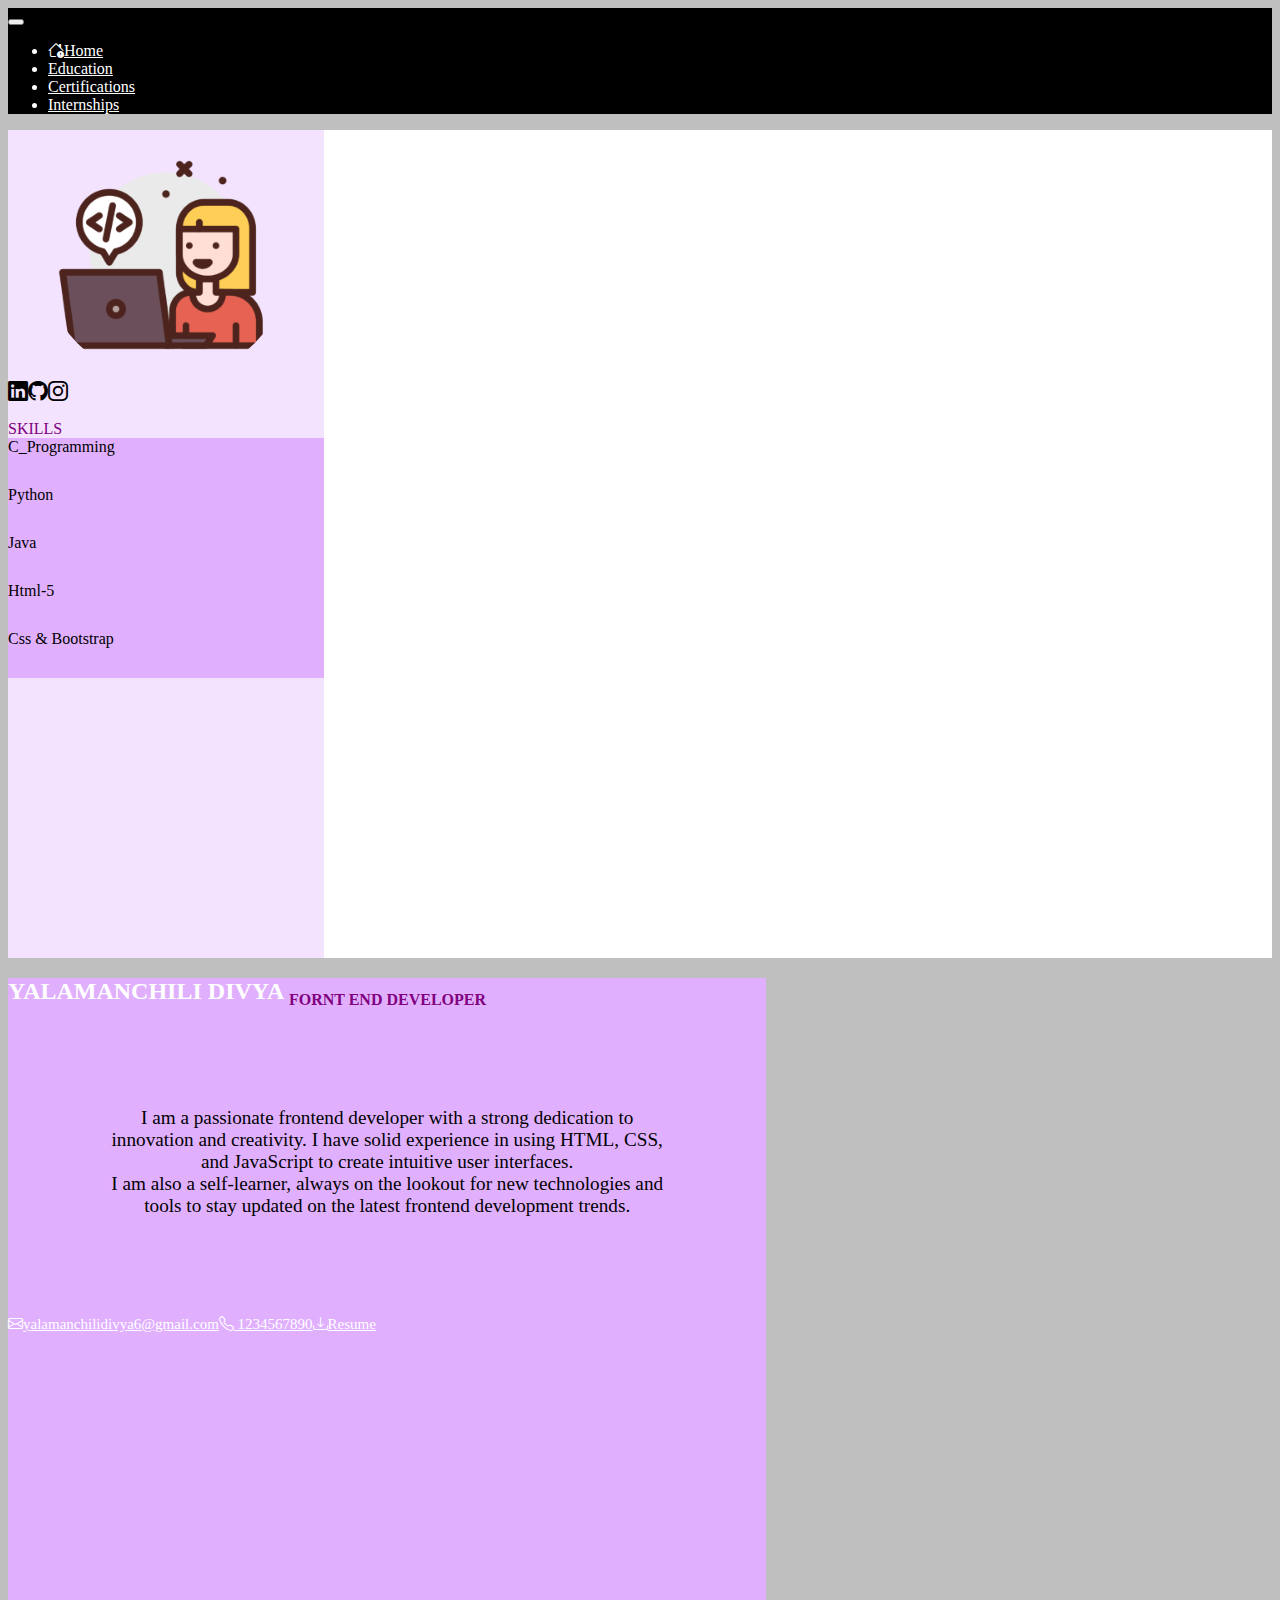
<file: index.html>
<!DOCTYPE html>
<html lang="en">
<head>
    <meta charset="UTF-8">
    <meta name="viewport" content="width=device-width, initial-scale=1.0">
    <title>PORTFOLIO</title>
    <link rel="icon"  type="image/png" href="assets\programming.png">
     <!-- Bootstrap CSS -->
     <link href="https://cdn.jsdelivr.net/npm/bootstrap@5.0.2/dist/css/bootstrap.min.css" rel="stylesheet" integrity="sha384-EVSTQN3/azprG1Anm3QDgpJLIm9Nao0Yz1ztcQTwFspd3yD65VohhpuuCOmLASjC" crossorigin="anonymous">
     <link rel="stylesheet" href="style.css">
     <link rel="stylesheet" href="https://cdnjs.cloudflare.com/ajax/libs/font-awesome/6.4.0/css/all.min.css" integrity="sha512-iecdLmaskl7CVkqkXNQ/ZH/XLlvWZOJyj7Yy7tcenmpD1ypASozpmT/E0iPtmFIB46ZmdtAc9eNBvH0H/ZpiBw==" crossorigin="anonymous" referrerpolicy="no-referrer" />
     <link rel="stylesheet" href="https://cdn.jsdelivr.net/npm/bootstrap-icons@1.10.5/font/bootstrap-icons.css">
     <!-- animi -->
     <link rel="stylesheet" href="https://cdnjs.cloudflare.com/ajax/libs/animate.css/4.1.1/animate.min.css"/>
</head>
<body>
    <nav class="navbar navbar-expand-lg navbar-dark " >
        <div class="container-fluid" style="color: white !important;">
          <a class="navbar-brand" href="#"></a>
          <button class="navbar-toggler" type="button" data-bs-toggle="collapse" data-bs-target="#navbarNav" aria-controls="navbarNav" aria-expanded="false" aria-label="Toggle navigation">
            <span class="navbar-toggler-icon"></span>
          </button>
          <div class="collapse navbar-collapse justify-content-end" id="navbarNav">
            <ul class="navbar-nav" style="color: white;">
                <li class="nav-item">
                    <a class="nav-link " href="#"><i class="bi bi-house-exclamation"></i>Home</a>
                  </li>
                  <li class="nav-item">
                    <a class="nav-link " href="education.html">Education</a>
                  </li>
              <li class="nav-item">
                <a class="nav-link " href="certifications.html">Certifications</a>
              </li>
              <li class="nav-item">
                <a class="nav-link" href="internship.html"target="__blank">Internships</a>
              </li>
            </ul>
          </div>
        </div>
      </nav>
  <!--https://www.vmcdn.ca/f/files/baytoday/images/health/man-square-faced-adobestock_107057340-(1)-2017.jpg;w=960-->
      <!-- end of nav -->
    <div class=" cm container-fluid">
        <div class="row" style="padding-right: 0px;">
            <div class="col-3 ">
                <div class="imgcenter">
                    <img id="profilepic" src="assets\girl.png" width="250px">
                  </div>
                  
                    <div class="col justify-content-center my-2"style="height:40px; width:100%; margin-top:50px padding:10px; display:flex; d-column align-items-center">
                        
                            <a class="nav-link " style="font-size: 20px ; color: black;" href="#"><i class="bi bi-linkedin"></i></a>
                            <a class="nav-link " style="font-size: 20px ; color: black;" href="#"><i class="bi bi-github"></i></a>
                            <a class="nav-link " style="font-size: 20px ; color: black;" href="#"><i class="bi bi-instagram"></i></a>
                             </div> 
                 <div style="color: purple;">SKILLS</div>
                    <div class="card my-2  shadow bg-body rounded  " style=" justify-content: center; height:3rem;width:100%; background:#E0b0FF !important; color: black;">
                        <div class="row "style="background:">
                        <div class="col-5 justify-content-center align-items-center">
                            <!-- <a class="nav-link " style="font-size: 20px ; color: black;" href="#"><i class="bi bi-c-circle-fill"></i></a> -->
                            C_Programming</div>
                            <div class="col-7 "style="">
                        <div class="progress m-2">
                        <div class="progress-bar progress-bar-striped progress-bar-animated " role="progressbar" aria-valuenow="20" aria-valuemin="0" aria-valuemax="100" style="width: 70%"></div>
                      </div>
                    </div>
                </div>
                    </div>
                    <div class="card my-2 shadow bg-body rounded  " style=" justify-content: center; height:3rem;width:100%; background-color:#E0b0FF !important; color:black;">
                        <div class="row">
                        <div class="col-5 justify-content-center align-items-center" >
                            <!-- <a class="nav-link " style="font-size: 20px ; color: black;" href="#"><i class="bi bi-c-circle-fill"></i></a> -->
                            Python</div>
                            <div class="col-7"style="">
                        <div class="progress m-2 ">
                        <div class="progress-bar progress-bar-striped progress-bar-animated " role="progressbar" aria-valuenow="20" aria-valuemin="0" aria-valuemax="100" style="width: 80%"></div>
                      </div>
                    </div>
                </div>
                    </div>
                    <div class="card my-2 shadow bg-body rounded  " style=" justify-content: center; height:3rem;width:100%;background-color: #E0b0FF !important; color: black;">
                        <div class="row">
                        <div class="col-5 justify-content-center align-items-center" >
                            <!-- <a class="nav-link " style="font-size: 20px ; color: black;" href="#"><i class="bi bi-c-circle-fill"></i></a> -->
                            Java</div>
                            <div class="col-7"style="background: ">
                        <div class="progress m-2">
                        <div class="progress-bar progress-bar-striped progress-bar-animated " role="progressbar" aria-valuenow="20" aria-valuemin="0" aria-valuemax="100" style="width: 60%"></div>
                      </div>
                    </div>
                </div>
                    </div>
                    <div class="card my-2 shadow bg-body rounded  " style=" justify-content: center; height:3rem;width:100%; background-color: #E0b0FF !important; color: black;">
                        <div class="row">
                        <div class="col-5 justify-content-center align-items-center" >
                            <!-- <a class="nav-link " style="font-size: 20px ; color: black;" href="#"><i class="bi bi-c-circle-fill"></i></a> -->
                            Html-5</div>
                            <div class="col-7"style="background: ">
                        <div class="progress m-2">
                        <div class="progress-bar progress-bar-striped progress-bar-animated " role="progressbar" aria-valuenow="20" aria-valuemin="0" aria-valuemax="100" style="width: 70%"></div>
                      </div>
                    </div>
                </div>
                    </div>
                    <div class="card my-2 shadow bg-body rounded  " style=" justify-content: center; height:3rem;width:100%; background-color: #E0b0FF !important; color: black;">
                        <div class="row">
                        <div class="col-5 justify-content-center align-items-center" >
                            <!-- <a class="nav-link " style="font-size: 20px ; color: black;" href="#"><i class="bi bi-c-circle-fill"></i></a> -->
                            Css & Bootstrap </div>
                            <div class="col-7"style="background: ;">
                        <div class="progress m-2">
                        <div class="progress-bar progress-bar-striped progress-bar-animated " role="progressbar" aria-valuenow="20" aria-valuemin="0" aria-valuemax="100" style="width: 60%"></div>
                      </div>
                    </div>
                </div>
                    </div>
        </div> 
      <div class="col-9 d-column d-flex justify-content-center align-items-center" style=" height:92vh; width: 75%;">
        <div class="card mx-4" style=" height: 80%; width: 80%; background-color: #E0b0FF;">
          <div style="color: black;">
        <div class="name m-2 animate__animated animate__bounce" style="color: white; font-weight: bold;"><h2 >YALAMANCHILI DIVYA <sub  style="color: purple; font-size:medium ;">FORNT END DEVELOPER</sub></h2></div>
        <div class="para"><p style="text-align:center; margin:13%; font-size:1.2rem;">I am a passionate frontend developer with a strong dedication to innovation and creativity. I have solid experience in using HTML, CSS, and JavaScript to create intuitive user interfaces.
           <br>I am also a self-learner, always on the lookout for new technologies and tools to stay updated on the latest frontend development trends.</p></div>
           <div class="col justify-content-center my-2"style="height:50px; width:100%; margin-top:50px padding:10px; display:flex; d-column align-items-center">
                        
            <a class="nav-link " style="font-size: 15px ; color: white;" href=""><i class="bi bi-envelope"></i>yalamanchilidivya6@gmail.com</a>
            <a class="nav-link " style="font-size: 15px ; color: white;" href="#"><i class="bi bi-telephone"></i> 1234567890</a>
            <a class="nav-link " style="font-size: 15px ; color: white;" href="#"><i class="bi bi-download"></i>Resume</a>
             </div> 
          </div></div>
      </div>
        </div>
    </div>
    
    
</body>
</html>
</file>
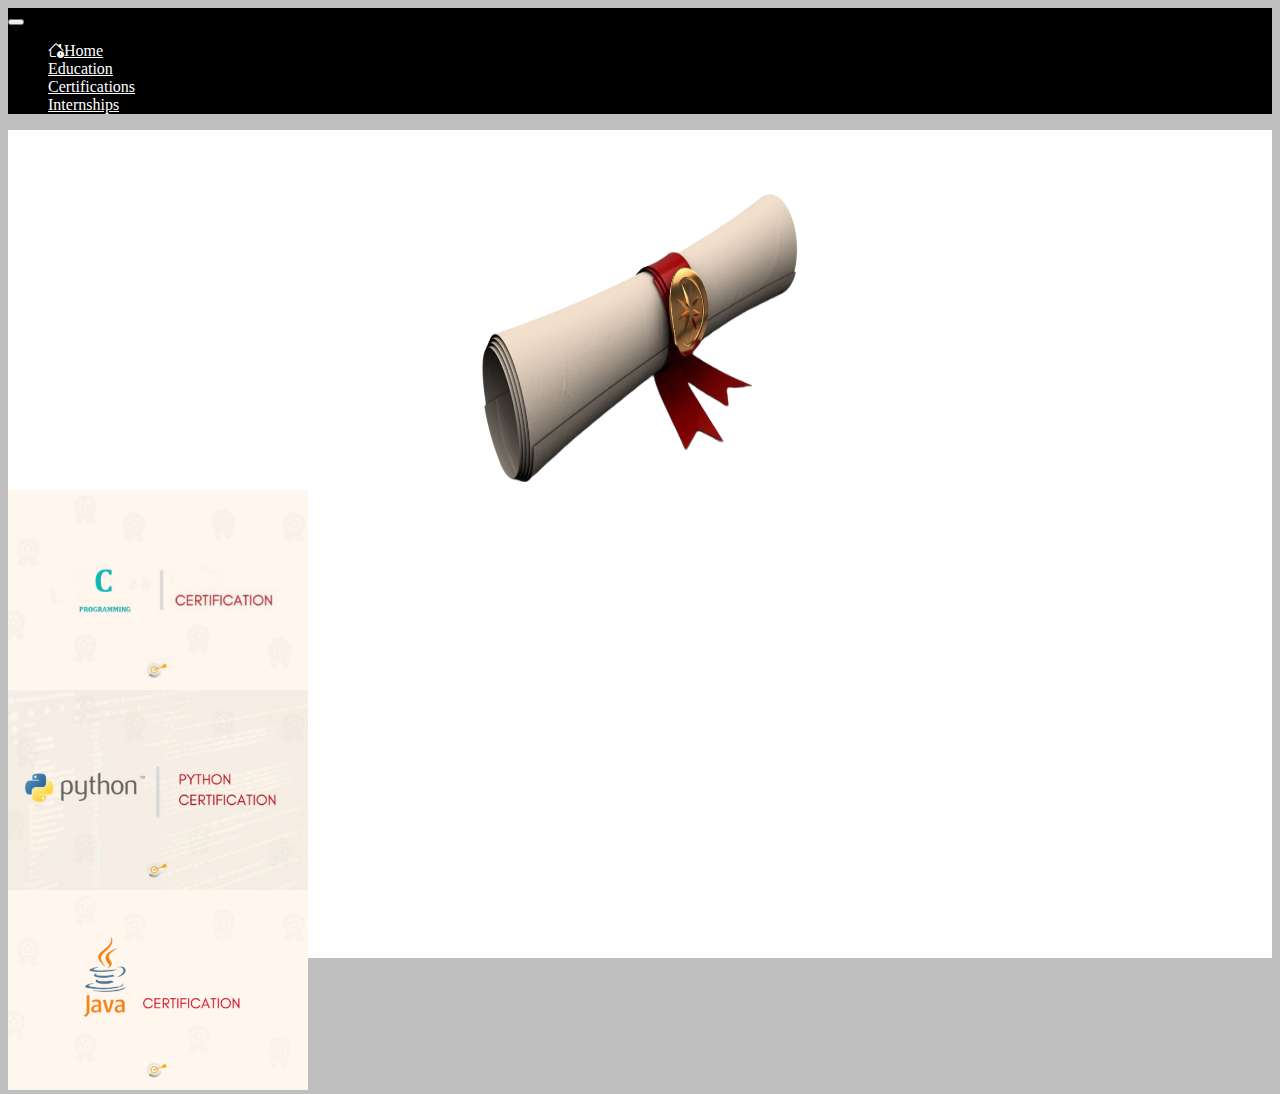
<file: certifications.html>
<!DOCTYPE html>
<html lang="en">
<head>
    <meta charset="UTF-8">
    <meta name="viewport" content="width=device-width, initial-scale=1.0">
    <title>Certification</title>
    <!-- Bootstrap CSS -->
    <link href="https://cdn.jsdelivr.net/npm/bootstrap@5.0.2/dist/css/bootstrap.min.css" rel="stylesheet" integrity="sha384-EVSTQN3/azprG1Anm3QDgpJLIm9Nao0Yz1ztcQTwFspd3yD65VohhpuuCOmLASjC" crossorigin="anonymous">
    <link rel="stylesheet" href="style.css">
    <link rel="stylesheet" href="https://cdnjs.cloudflare.com/ajax/libs/font-awesome/6.4.0/css/all.min.css" integrity="sha512-iecdLmaskl7CVkqkXNQ/ZH/XLlvWZOJyj7Yy7tcenmpD1ypASozpmT/E0iPtmFIB46ZmdtAc9eNBvH0H/ZpiBw==" crossorigin="anonymous" referrerpolicy="no-referrer" />
    <link rel="stylesheet" href="https://cdn.jsdelivr.net/npm/bootstrap-icons@1.10.5/font/bootstrap-icons.css">
    <!-- animi -->
    <link rel="stylesheet" href="https://cdnjs.cloudflare.com/ajax/libs/animate.css/4.1.1/animate.min.css"/>
</head>
<body>
    <nav class="navbar navbar-expand-lg navbar-light ">
        <div class="container-fluid">
          <a class="navbar-brand" href="#"></a>
          <button class="navbar-toggler" type="button" data-bs-toggle="collapse" data-bs-target="#navbarNav" aria-controls="navbarNav" aria-expanded="false" aria-label="Toggle navigation">
            <span class="navbar-toggler-icon"></span>
          </button>
          <div class="collapse navbar-collapse justify-content-end" id="navbarNav">
            <ul class="navbar-nav">
                <li class="nav-item">
                    <a class="nav-link " href="index.html"><i class="bi bi-house-exclamation"></i>Home</a>
                  </li>
                  <li class="nav-item">
                    <a class="nav-link " href="education.html">Education</a>
                  </li>
              <li class="nav-item">
                <a class="nav-link " href="#">Certifications</a>
              </li>
              <li class="nav-item">
                <a class="nav-link" href="internship.html"target="__blank">Internships</a>
              </li>
            </ul>
          </div>
        </div>
      </nav>

      <div class="cm container-fluid "style=" display: flex; justify-content:; align-items: ; background-size:100% 100%; background-color:white;" >
        <div class="col" style="height: 100%; width: 100%;">
        <div class="row" style="height: 40vh;width: 100%; display: flex; justify-content:center ; align-items: ;">
          <img src="assets/Picsart_23-07-20_22-56-59-722.png" alt="" style=" padding-top: 4rem; height: 80%; width:25%"></div>
          <!-- <div class=""> -->
        <div class="row  justify-content-center align-items-center "style=" height:40vh; ">
          <div class="flip-card "style="">
          <div class="flip-card-inner" >
            <div class="flip-card-front">
              <img src="assets/WhatsApp Image 2023-07-05 at 5.42.29 PM.jpeg" style="width:100%;height:100%;" alt="">
            
            </div>
            <div class="flip-card-back" style="background-color:#5c5c5c;">

              <h1>c programming</h1>
              <a href="https://www.bing.com/search?q=bootstrap+5&aqs=edge.0.69i64i450l8.156774313j0j1&FORM=ANNTA1&PC=ASTS" target="__blank">hai</a>
              <label class="col col-form-label">NPTEL-problem Solving Through Programming in c</label>
            </div>
          </div>
        </div>

        <div class="flip-card">
          <div class="flip-card-inner">
            <div class="flip-card-front">
              <img src="assets/python-cert-810x540.jpg" alt="" style="width:100%;height:100%;">
            </div>
            <div class="flip-card-back" style="background-color:#5c5c5c;">
              <div class="mb-3">
                <label class="col-sm-4 col-form-label">PYTHON</label>
               
              </div>
              <div class="mb-3">
                <label class="col col-form-label">coursera-getting started with python</label>
                <label class="col col-form-label">IBM-Python 101 for Data Science</label>
                <label class="col col-form-label">Real python</label>
                

                
              </div>
            </div>
          </div>
        </div>

        <div class="flip-card">
          <div class="flip-card-inner">
            <div class="flip-card-front">
              <img src="assets/java-certification-1024x683.png" alt="Avatar" style="width:100%;height:100%;">
            </div>
            <div class="flip-card-back" style="background-color:#5c5c5c;">
              <h1>JAVA</h1>
              <label class="col col-form-label">NPTEL-Programming in java</label>
            </div>
          </div>
        </div>
      </div>
    </div>
    </div>
</body>
</html>
</file>
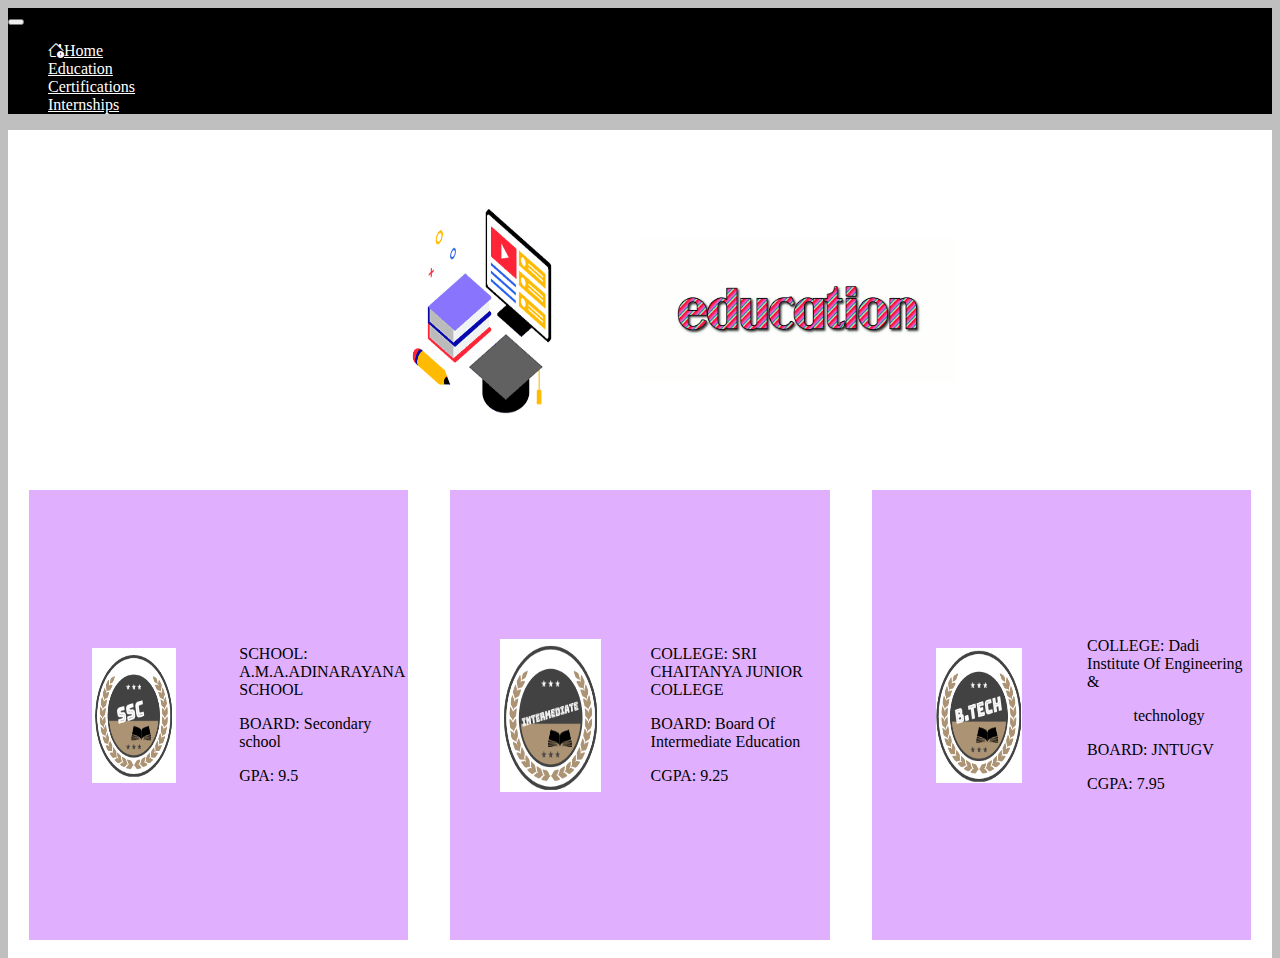
<file: education.html>
<!DOCTYPE html>
<html lang="en">
<head>
    <meta charset="UTF-8">
    <meta name="viewport" content="width=device-width, initial-scale=1.0">
    <title>Education</title>
    <!-- Bootstrap CSS -->
    <link href="https://cdn.jsdelivr.net/npm/bootstrap@5.0.2/dist/css/bootstrap.min.css" rel="stylesheet" integrity="sha384-EVSTQN3/azprG1Anm3QDgpJLIm9Nao0Yz1ztcQTwFspd3yD65VohhpuuCOmLASjC" crossorigin="anonymous">
    <link rel="stylesheet" href="style.css">
    <link rel="stylesheet" href="https://cdnjs.cloudflare.com/ajax/libs/font-awesome/6.4.0/css/all.min.css" integrity="sha512-iecdLmaskl7CVkqkXNQ/ZH/XLlvWZOJyj7Yy7tcenmpD1ypASozpmT/E0iPtmFIB46ZmdtAc9eNBvH0H/ZpiBw==" crossorigin="anonymous" referrerpolicy="no-referrer" />
    <link rel="stylesheet" href="https://cdn.jsdelivr.net/npm/bootstrap-icons@1.10.5/font/bootstrap-icons.css">
    <!-- animi -->
    <link rel="stylesheet" href="https://cdnjs.cloudflare.com/ajax/libs/animate.css/4.1.1/animate.min.css"/>
</head>
<body>
    <nav class="navbar navbar-expand-lg navbar-light bg-light">
        <div class="container-fluid">
          <a class="navbar-brand" href="#"></a>
          <button class="navbar-toggler" type="button" data-bs-toggle="collapse" data-bs-target="#navbarNav" aria-controls="navbarNav" aria-expanded="false" aria-label="Toggle navigation">
            <span class="navbar-toggler-icon"></span>
          </button>
          <div class="collapse navbar-collapse justify-content-end" id="navbarNav">
            <ul class="navbar-nav">
                <li class="nav-item">
                    <a class="nav-link " href="index.html"><i class="bi bi-house-exclamation"></i>Home</a>
                  </li>
                  <li class="nav-item">
                    <a class="nav-link " href="#">Education</a>
                  </li>
              <li class="nav-item">
                <a class="nav-link " href="certifications.html">Certifications</a>
              </li>
              <li class="nav-item">
                <a class="nav-link" href="internship.html"target="__blank">Internships</a>
              </li>
            </ul>
          </div>
        </div>
      </nav>
<!--assets/2-2-education-picture.png-->
      <div class="cm container-fluid" style="background-color: white;">
        <div class="col" style="height: 40vh;width: 100%; display: flex; justify-content: center; align-items: center;">
      
        <img src="assets\education-mobile.gif" alt="" style="height: 80%; width:25%">
        <img src="assets\education-design-stripes-name.gif" alt="" style="height: 40%; width:25%"></div>
        <!--<div class="col" style="height: 40vh;width: 100%; display: flex; justify-content: center; align-items: center;">
          <img src="assets\education-design-stripes-name.gif" alt="" style="height: 40%; width:25%"></div>-->
     
      <div class="col" style="height:50vh;width: 100%; display: flex; justify-content:space-around; align-items: center;">
      <div class="card shadow bg-body rounded animate__animated animate__bounceInLeft" style="height: 100%;width: 30%; display: flex;  align-items:center ;background-color:#E0b0FF!important"> 
        <div class="col-4 my-3"style="height:15vh;width: 100%; display: flex; justify-content:center; align-items:center"><img src="assets/logo.png" alt=""style="height:15vh; width:40%"></div>
        <div style="justify-content: left;">
        <p>SCHOOL:  A.M.A.ADINARAYANA SCHOOL</p>
        <p>BOARD:   Secondary school</p>
        <p>GPA:     9.5 </p></div></div>

      <div class="card shadow bg-body rounded animate__animated animate__bounceInDown" style="height: 100%;width: 30%; display: flex; align-items: center;background-color:#E0b0FF!important">
        <div class="col-4 my-3"style="height:15vh;width: 100%; display: flex; justify-content:center; align-items:center"><img src="assets/logo2.png" alt=""style="height:17vh; width:50%"></div>
        <div style="justify-content: left;">
        <p>COLLEGE: SRI CHAITANYA JUNIOR COLLEGE</p>
        <p>BOARD:   Board Of Intermediate Education</p>
        <p>CGPA:    9.25</p></div></div>

      <div class="card shadow bg-body rounded animate__animated animate__bounceInRight" style="height: 100%;width: 30%; display: flex;  align-items: center;background-color:#E0b0FF!important">
        <div class="col-4 my-3"style="height:15vh;width: 100%; display: flex; justify-content:center; align-items:center"><img src="assets/logo3.png" alt=""style="height:15vh; width:40%"></div>
        <div style="justify-content: left; ">
        <p>COLLEGE: Dadi Institute Of Engineering &<p style="text-align:center;"> technology</p></p>
        <p>BOARD:   JNTUGV</p>
        <p>CGPA:    7.95</p></div></div>
      </div>
    </div>
</body>
</html>
</file>
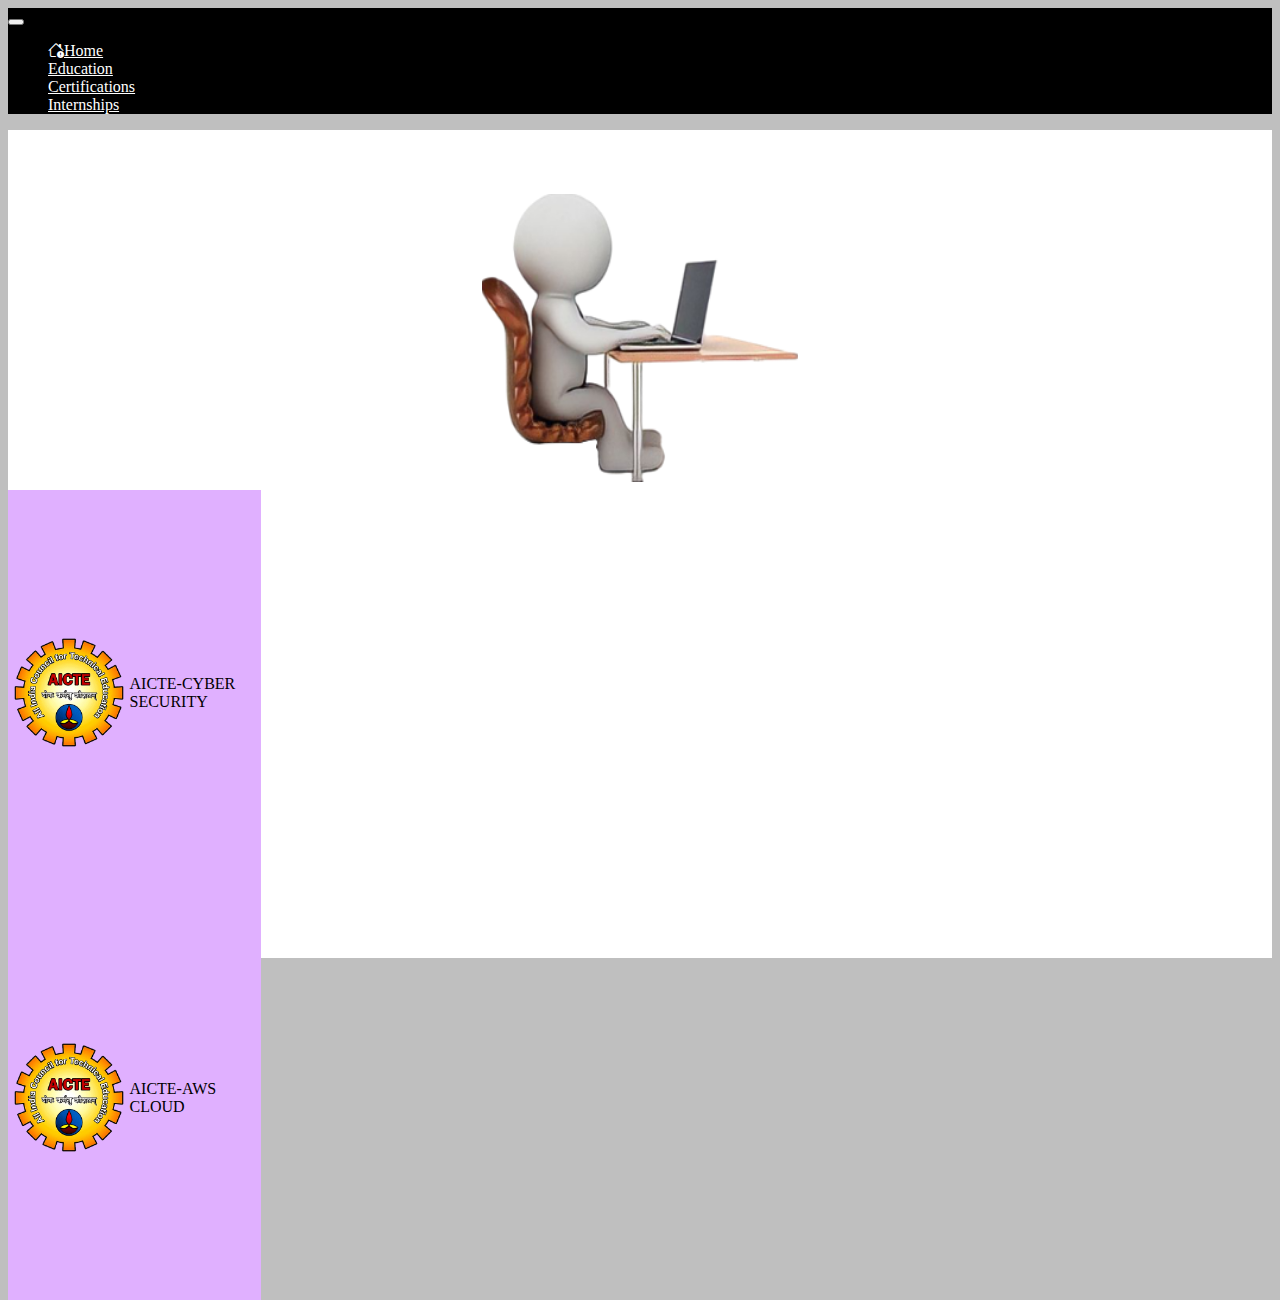
<file: internship.html>
<!DOCTYPE html>
<html lang="en">
<head>
    <meta charset="UTF-8">
    <meta name="viewport" content="width=device-width, initial-scale=1.0">
    <title>Internship</title>
    
    <!-- Bootstrap CSS -->
    <link href="https://cdn.jsdelivr.net/npm/bootstrap@5.0.2/dist/css/bootstrap.min.css" rel="stylesheet" integrity="sha384-EVSTQN3/azprG1Anm3QDgpJLIm9Nao0Yz1ztcQTwFspd3yD65VohhpuuCOmLASjC" crossorigin="anonymous">
    <link rel="stylesheet" href="style.css">
    <link rel="stylesheet" href="https://cdnjs.cloudflare.com/ajax/libs/font-awesome/6.4.0/css/all.min.css" integrity="sha512-iecdLmaskl7CVkqkXNQ/ZH/XLlvWZOJyj7Yy7tcenmpD1ypASozpmT/E0iPtmFIB46ZmdtAc9eNBvH0H/ZpiBw==" crossorigin="anonymous" referrerpolicy="no-referrer" />
    <link rel="stylesheet" href="https://cdn.jsdelivr.net/npm/bootstrap-icons@1.10.5/font/bootstrap-icons.css">
    <!-- animi -->
    <link rel="stylesheet" href="https://cdnjs.cloudflare.com/ajax/libs/animate.css/4.1.1/animate.min.css"/>
</head>
<body >
    <nav class="navbar navbar-expand-lg navbar-light bg-light">
        <div class="container-fluid">
          <a class="navbar-brand" href="#"></a>
          <button class="navbar-toggler" type="button" data-bs-toggle="collapse" data-bs-target="#navbarNav" aria-controls="navbarNav" aria-expanded="false" aria-label="Toggle navigation">
            <span class="navbar-toggler-icon"></span>
          </button>
          <div class="collapse navbar-collapse justify-content-end" id="navbarNav">
            <ul class="navbar-nav">
                <li class="nav-item">
                    <a class="nav-link " href="index.html"><i class="bi bi-house-exclamation"></i>Home</a>
                  </li>
                  <li class="nav-item">
                    <a class="nav-link " href="education.html">Education</a>
                  </li>
              <li class="nav-item">
                <a class="nav-link " href="certifications.html">Certifications</a>
              </li>
              <li class="nav-item">
                <a class="nav-link" href=""target="__blank">Internships</a>
              </li>
            </ul>
          </div>
        </div>
      </nav>

      <div class="cm container-fluid" id="ce" style=" background: white; ">
        
        <div class="col" style="height: 100%; width: 100%;">
          <div class="row" style="height: 40vh;width: 100%; display: flex; justify-content:center ; align-items: ;">
            <img src="assets/Picsart_23-07-22_12-17-53-064.png" alt="" style=" padding-top: 4rem; height: 80%; width:25%"></div>
            <!-- <div class=""> -->
          <div class="row  justify-content-center align-items-center "style=" height:45vh; ">
      <div class="card  mx-3 bg-body rounded animate__animated animate__bounceInLeft" style=" background-color:#E0b0FF!important; height: 100%;width: 20%; display: flex; align-items: center ;"> <img src="assets/WhatsApp_Image_2023-07-07_at_8.48.38_PM-removebg-preview.png" style="height: 30%;" alt=""> 
        <label class="col col-form-label">AICTE-CYBER SECURITY</label></div>
      <div class="card   mx-3 bg-body rounded animate__animated animate__bounceInLeft" style=" background-color:#E0b0FF!important; height: 100%;width: 20%; display: flex; align-items:center ;"><img src="assets/WhatsApp_Image_2023-07-07_at_8.48.38_PM-removebg-preview.png" style="height: 30%;" alt="">
        <label class="col col-form-label">AICTE-AWS CLOUD</label></div>
      </div>
</body>
</html>
</file>
<file: style.css>
:root{
    --primary-100:#2C3E50;
    --primary-200:#57687c;
    --primary-300:#b4c7dd;
    --accent-100:#c49216;
    --accent-200:#5e3b00;
    --text-100:#333333;
    --text-200:#5c5c5c;
    --bg-100:#F2F2F2;
    --bg-200:#e8e8e8;
    --bg-300:#bfbfbf;
}
body{

    height: 100vh;
    background-color: var(--bg-300);
}
.navbar{
background-color: black !important;
}
.navbar-nav .nav-link{
  color: white !important;

}
.cm{
    height:92vh;
    background-color:white;
    /* width:100%;
    padding-left: 0px;
    padding-right: 0px; */
}
.cm1{
    height:92vh;
    width:100%;
    padding-left: 0px;
    padding-right: 0px;
}
.col-3{
    background-color:#F4E3FF;
    height:92vh;
    width: 25%;
}
.imgcenter{
    display: flex;
    justify-content:center;
    align-items: center;
margin-top: 10px;
}
#profilepic{
    border-radius: 50%;
}

.flip-card {
    background-color: transparent;
    width: 300px;
    height: 200px;
    
    perspective: 1000px; /* Remove this if you don't want the 3D effect */
  }
  
  /* This container is needed to position the front and back side */
  .flip-card-inner {
    position: relative;
    width: 100%;
    height: 100%;
    text-align: center;
    transition: transform 0.8s;
    transform-style: preserve-3d;
  }
  
  /* Do an horizontal flip when you move the mouse over the flip box container */
  .flip-card:hover .flip-card-inner {
    transform: rotateY(180deg);
  }
  
  /* Position the front and back side */
  .flip-card-front, .flip-card-back {
    position: absolute;
    width: 100%;
    height: 100%;
    -webkit-backface-visibility: hidden; /* Safari */
    backface-visibility: hidden;
  }
  
  /* Style the front side (fallback if image is missing) */
  .flip-card-front {
    background-color: #bbb;
    color: black;
  }
  
  /* Style the back side */
  .flip-card-back {
    background-color: dodgerblue;
    color: white;
    transform: rotateY(180deg);
  }

  

  /* #ce::before{
    content:' ';
    height: 100%;
    width: 100%;
    opacity:0.8; 
   
    display: block;
     justify-content:center; 
     align-items:center ;
     position: absolute;
     background-image: url(assets/1619558905banner3jpg.jpg);
      background-repeat: no-repeat;
      background-position: 100% 60%; 
       background-size: cover; 
    
     
  } */

  /* #ce:before{
    position:absolute;
    /* content: url('assets/1619558905banner3jpg.jpg'); 
    opacity:0.2;
    height: 100%;
    width: 100%;
  }*/
</file>
